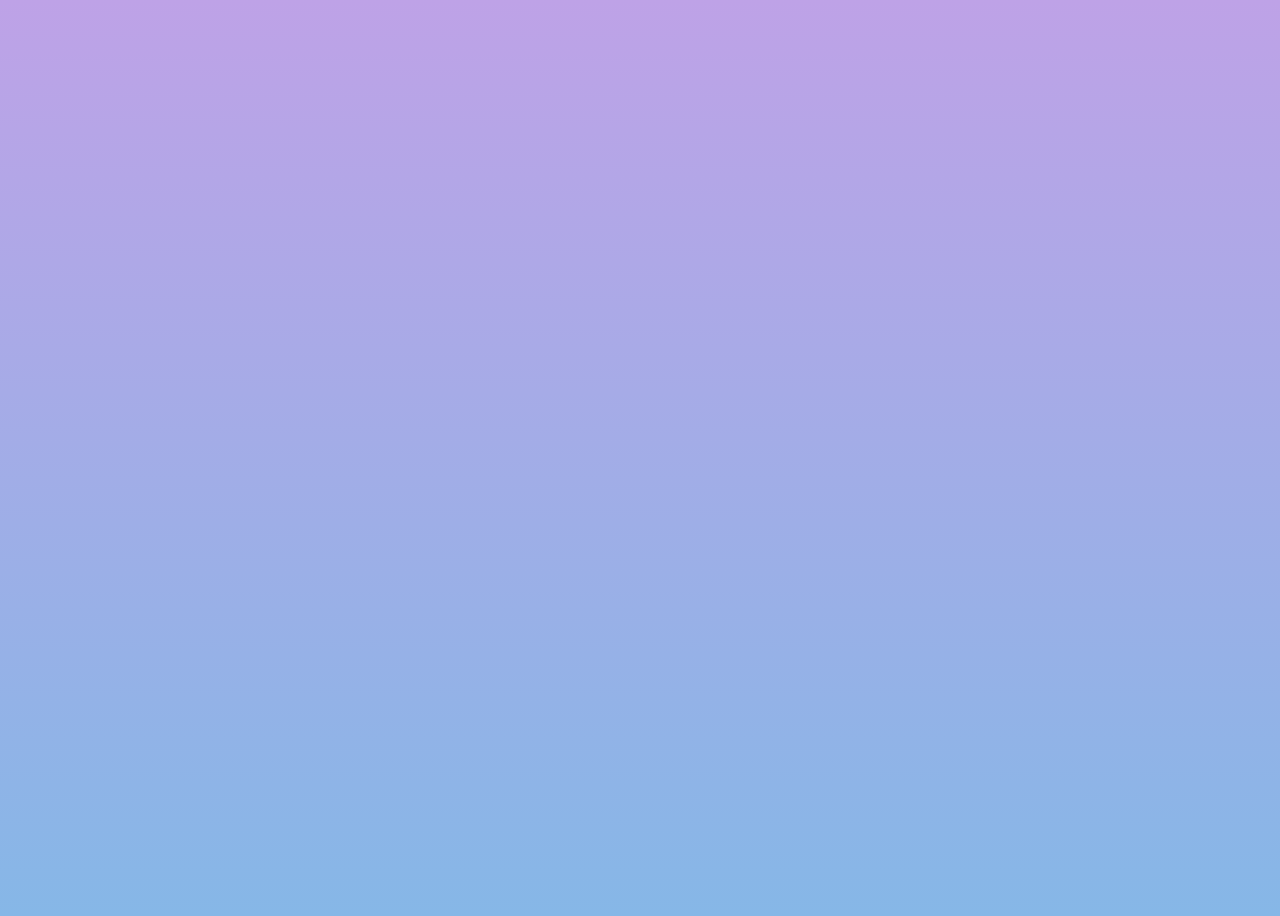
<file: index.html>
<!DOCTYPE html>
<html lang="en">
<head>
    <meta charset="UTF-8">
    <meta name="viewport" content="width=device-width, initial-scale=1.0">
    <link rel="stylesheet" href="style.css">
</head>
<body>
  <div class="wrapper">
    <div class="outer">
      <div class="card" style="--delay:-1;">
        <div class="content">
          <div class="img"><img src="assets/image/profile.JPG"></div>
          <div class="details">
            <span class="name">Zulva Fadillah Ma'ruf</span>
            <p>Designer, Editor, Programmer</p>
            <p>Tasikmalaya 04 July 2001</p>
            <p>Universitas Muhammadiyah Yogyakarta</p>
          </div>
        </div>
      </div>
      <div class="card" style="--delay:0;">
        <div class="content">
          <div class="details">
            <span class="name">My Expertise</span>
            <p>Photoshop, Corel Draw</p>
            <p>After Effect, Sony Vegas, Alight Motion</p>
            <p>C#, Java, HTML, Python</p>
          </div>
        </div>
      </div>
      <div class="card" style="--delay:1;">
        <div class="content">
          <div class="details">
            <span class="name">What Language Do I Speak?</span>
            <p>Indonesian, Sundanese</p>
            <p>English, Japanese, Javenese</p>
          </div>
        </div>
      </div>
      <div class="card" style="--delay:2;">
        <div class="content">
          <div class="details">
            <span class="name">Organisation Experience</span>
            <p>Seni Musik (W.Ketua)</p>
            <p>Pramuka</p>
            <p>Tasik Beatbox Family, AMV Indonesia</p>
          </div>
        </div>
      </div>
      <div class="card" style="--delay:2;">
        <div class="content">
          <div class="details">
            <span class="name">Certificate</span>
            <p>C# Bridging Inixindo</p>
            <p>Java Bridging Inixindo</p>
            <p>TOEFL (600) </p>
          </div>
        </div>
      </div>
      <div class="card" style="--delay:2;">
        <div class="content">
          <div class="details">
            <span class="name">Other Experience</span>
            <p>1st Tasik Beatbox Competition</p>
            <p>Raimuna Jawabarat</p>
            <p>Top 16 Werewolf Beatbox South East Asian Competition</p>
          </div>
        </div>
      </div>
    </div>
  </div>

</body>
</html>
</file>
<file: style.css>
[class*="col-"] {
  width: 100%;
}

@media only screen and (min-width: 600px) {
  .col-s-1 {width: 8.33%;}
  .col-s-2 {width: 16.66%;}
  .col-s-3 {width: 25%;}
  .col-s-4 {width: 33.33%;}
  .col-s-5 {width: 41.66%;}
  .col-s-6 {width: 50%;}
  .col-s-7 {width: 58.33%;}
  .col-s-8 {width: 66.66%;}
  .col-s-9 {width: 75%;}
  .col-s-10 {width: 83.33%;}
  .col-s-11 {width: 91.66%;}
  .col-s-12 {width: 100%;}
}

@media only screen and (min-width: 768px) {
  .col-1 {width: 8.33%;}
  .col-2 {width: 16.66%;}
  .col-3 {width: 25%;}
  .col-4 {width: 33.33%;}
  .col-5 {width: 41.66%;}
  .col-6 {width: 50%;}
  .col-7 {width: 58.33%;}
  .col-8 {width: 66.66%;}
  .col-9 {width: 75%;}
  .col-10 {width: 83.33%;}
  .col-11 {width: 91.66%;}
  .col-12 {width: 100%;}
}
@import url('https://fonts.googleapis.com/css2?family=Poppins:wght@200;300;400;500;600;700&display=swap');
*{
  margin: 1;
  padding: 5;
  box-sizing: border-box;
  font-family: "Poppins", sans-serif;
}
body{
  width: 100%;
  height: 100vh;
  display: flex;
  align-items: center;
  justify-content: center;
  background: linear-gradient(to bottom, #bea2e7 0%, #86b7e7 100%);
}
.wrapper .outer{
  display: flex;
  align-items: center;
  justify-content: center;
}
.wrapper .card{
  background: #fff;
  width: 430px;
  display: flex;
  align-items: center;
  padding: 20px;
  opacity: 0;
  pointer-events: none;
  position: absolute;
  justify-content: space-between;
  border-radius: 100px 20px 20px 100px;
  box-shadow: 0px 10px 15px rgba(0,0,0,0.1);
  animation: animate 15s linear infinite;
  animation-delay: calc(3s * var(--delay));
}
.outer:hover .card{
  animation-play-state: paused;
}
.wrapper .card:last-child{
  animation-delay: calc(-3s * var(--delay));
}
@keyframes animate {
  0%{
    opacity: 0;
    transform: translateY(100%) scale(0.5);
  }
  5%, 20%{
    opacity: 0.4;
    transform: translateY(100%) scale(0.7);
  }
  25%, 40%{
    opacity: 1;
    pointer-events: auto;
    transform: translateY(0%) scale(1);
  }
  45%, 60%{
    opacity: 0.4;
    transform: translateY(-100%) scale(0.7);
  }
  65%, 100%{
    opacity: 0;
    transform: translateY(-100%) scale(0.5);
  }
}
.card .content{
  display: flex;
  align-items: center;
}
.wrapper .card .img{
  height: 90px;
  width: 90px;
  position: absolute;
  left: -5px;
  background: #fff;
  border-radius: 50%;
  padding: 5px;
  box-shadow: 0px 0px 5px rgba(0,0,0,0.2);
}
.card .img img{
  height: 100%;
  width: 100%;
  border-radius: 50%;
  object-fit: cover;
}
.card .details{
  margin-left: 80px;
}
.details span{
  font-weight: 600;
  font-size: 18px;
}
.card a{
  text-decoration: none;
  padding: 7px 18px;
  border-radius: 25px;
  color: #fff;
  background: linear-gradient(to bottom, #bea2e7 0%, #86b7e7 100%);
  transition: all 0.3s ease;
}
.card a:hover{
  transform: scale(0.94);
}
</file>
